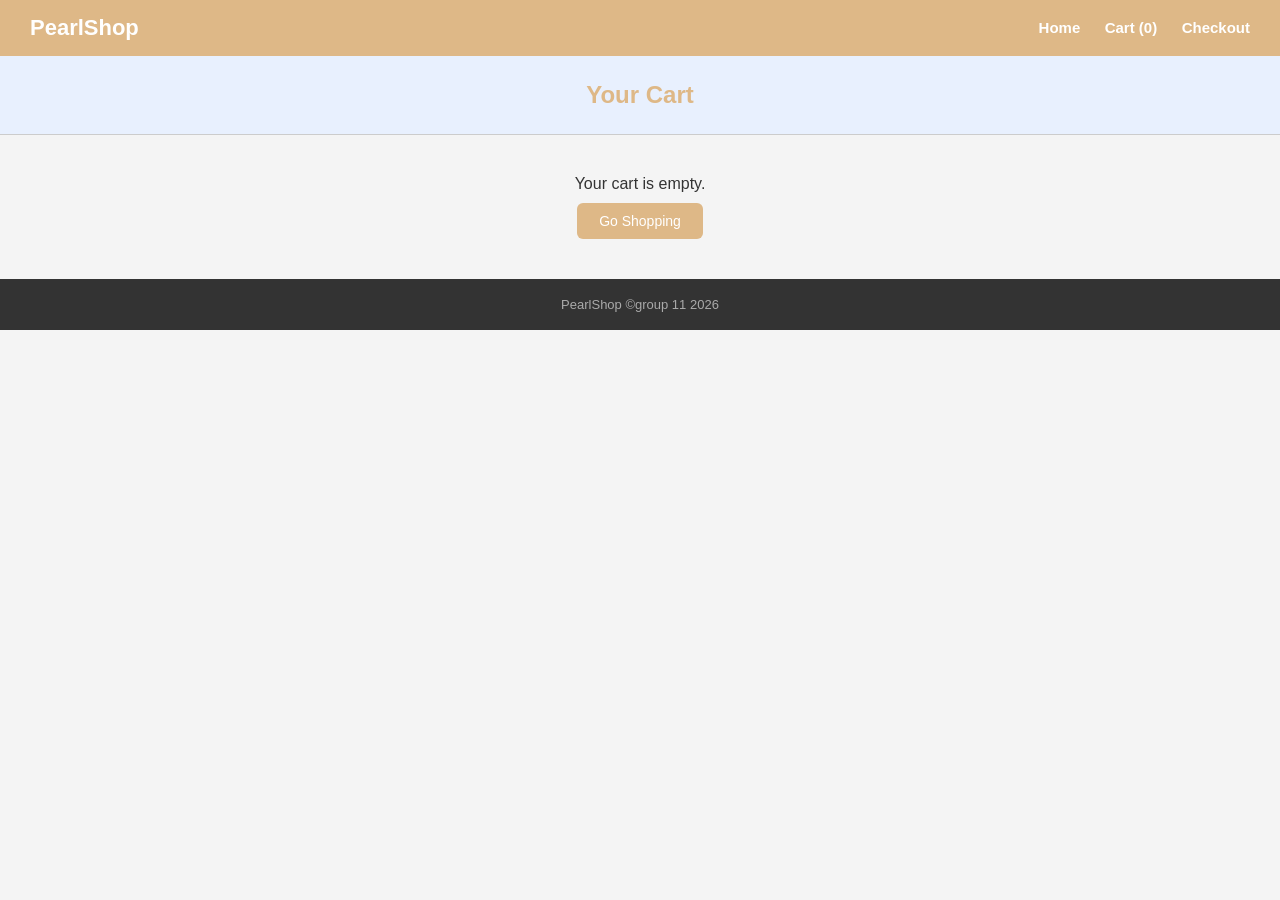
<file: cart.html>
<!DOCTYPE html>
<html lang="en">
<head>
  <meta charset="UTF-8" />
  <meta name="viewport" content="width=device-width, initial-scale=1.0"/>
  <title>PearlShop - Cart</title>
  <link rel="stylesheet" href="css/style.css" />
</head>
<body>
  <nav>
    <h1>PearlShop</h1>
    <div>
      <a href="index.html">Home</a>
      <a href="cart.html">Cart (<span id="cart-count">0</span>)</a>
      <a href="checkout.html">Checkout</a>
    </div>
  </nav>
  <div class="page-title">
    <h2>Your Cart</h2>
  </div>
  <div id="cart-list"></div>

  <div id="empty-message" style="display:none; text-align:center; margin:40px;">
    <p>Your cart is empty.</p>
    <a href="index.html" class="back-btn">Go Shopping</a>
  </div>

  <!-- total button -->
  <div id="cart-summary" style="display:none;">
    <p>Total Items: <strong id="total-items">0</strong></p>
    <p>Total Price: <strong id="total-price">UGX 0</strong></p>
    <a href="checkout.html" class="checkout-btn">Proceed to Checkout</a>
  </div>
  <footer>
    <p>PearlShop &copy;group 11 2026</p>
  </footer>
  <script src="js/script.js"></script>

</body>
</html>
</file>
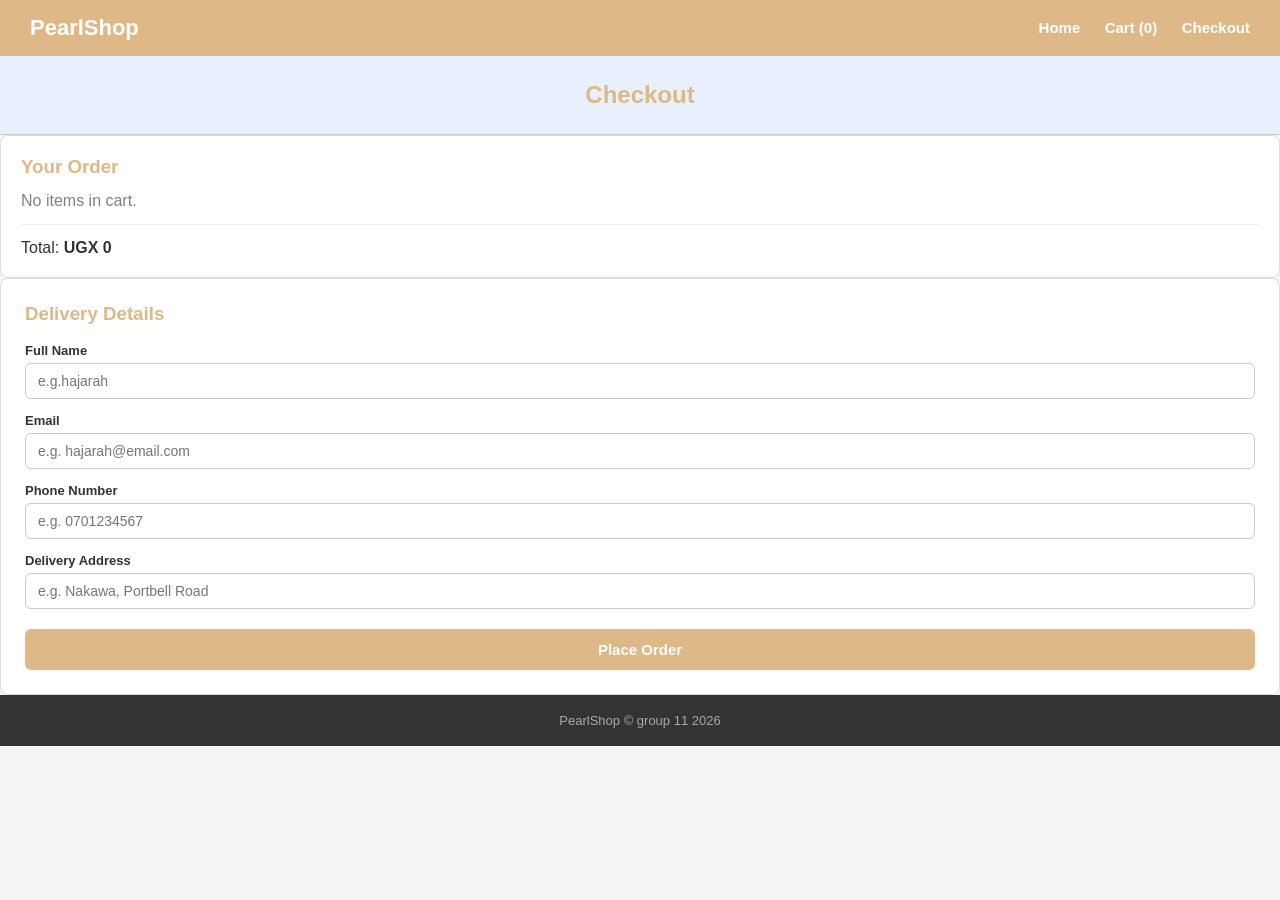
<file: checkout.html>
<!DOCTYPE html>
<html lang="en">
<head>
  <meta charset="UTF-8" />
  <meta name="viewport" content="width=device-width, initial-scale=1.0"/>
  <title>PearlShop - Checkout</title>
  <link rel="stylesheet" href="css/style.css" />
</head>
<body>
  <nav>
    <h1>PearlShop</h1>
    <div>
      <a href="index.html">Home</a>
      <a href="cart.html">Cart (<span id="cart-count">0</span>)</a>
      <a href="checkout.html">Checkout</a>
    </div>
  </nav>
  <div class="page-title">
    <h2>Checkout</h2>
  </div>
    <div class="order-box">
      <h3>Your Order</h3>
      <div id="order-list"></div>
      <hr />
      <p>Total: <strong id="order-total">UGX 0</strong></p>
    </div>
    <div class="form-box">
      <h3>Delivery Details</h3>
      <p id="error-msg" style="display:none; color:red;"></p>
      <p id="success-msg" style="display:none; color:green;"></p>

      <label>Full Name</label>
      <input type="text" id="name" placeholder="e.g.hajarah" />

      <label>Email</label>
      <input type="email" id="email" placeholder="e.g. hajarah@email.com" />

      <label>Phone Number</label>
      <input type="tel" id="phone" placeholder="e.g. 0701234567" />

      <label>Delivery Address</label>
      <input type="text" id="address" placeholder="e.g. Nakawa, Portbell Road" />

      <button id="place-order-btn">Place Order</button>
    </div>

  </div>

  <footer>
 <p>PearlShop &copy;  group 11 2026</p>
  </footer>
  <script src="js/script.js"></script>

</body>
</html>
</file>
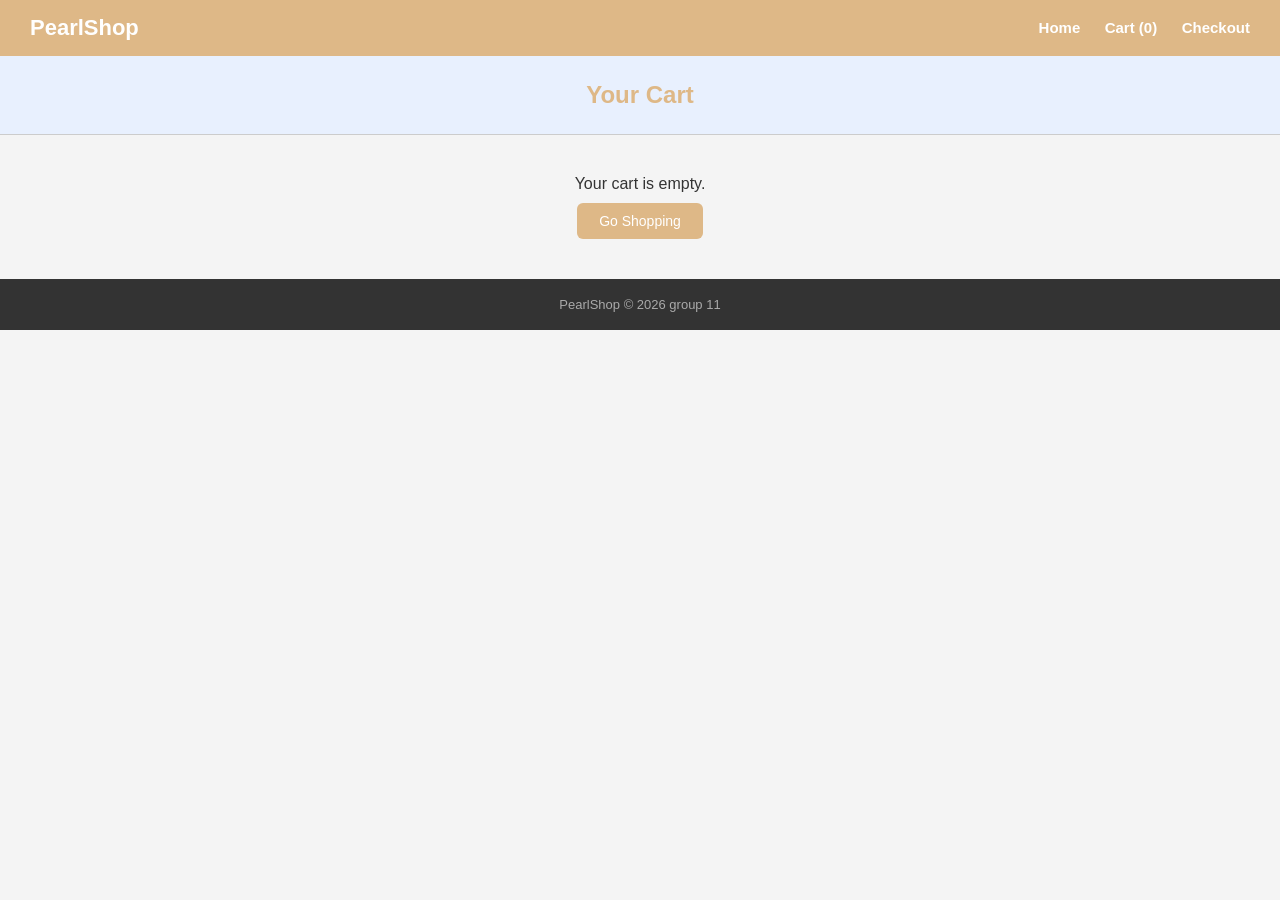
<file: js-assignment-Group 11/cart.html>
<!DOCTYPE html>
<html lang="en">
<head>
  <meta charset="UTF-8" />
  <meta name="viewport" content="width=device-width, initial-scale=1.0"/>
  <title>PearlShop - Cart</title>
  <link rel="stylesheet" href="css/style.css" />
</head>
<body>
  <nav>
    <h1>PearlShop</h1>
    <div>
      <a href="index.html">Home</a>
      <a href="cart.html">Cart (<span id="cart-count">0</span>)</a>
      <a href="checkout.html">Checkout</a>
    </div>
  </nav>
  <div class="page-title">
    <h2>Your Cart</h2>
  </div>
  <div id="cart-list"></div>

  <div id="empty-message" style="display:none; text-align:center; margin:40px;">
    <p>Your cart is empty.</p>
    <a href="index.html" class="back-btn">Go Shopping</a>
  </div>

  <!-- total button -->
  <div id="cart-summary" style="display:none;">
    <p>Total Items: <strong id="total-items">0</strong></p>
    <p>Total Price: <strong id="total-price">UGX 0</strong></p>
    <a href="checkout.html" class="checkout-btn">Proceed to Checkout</a>
  </div>
  <footer>
    <p>PearlShop &copy; 2026 group 11</p>
  </footer>
  <script src="js/script.js"></script>

</body>
</html>
</file>
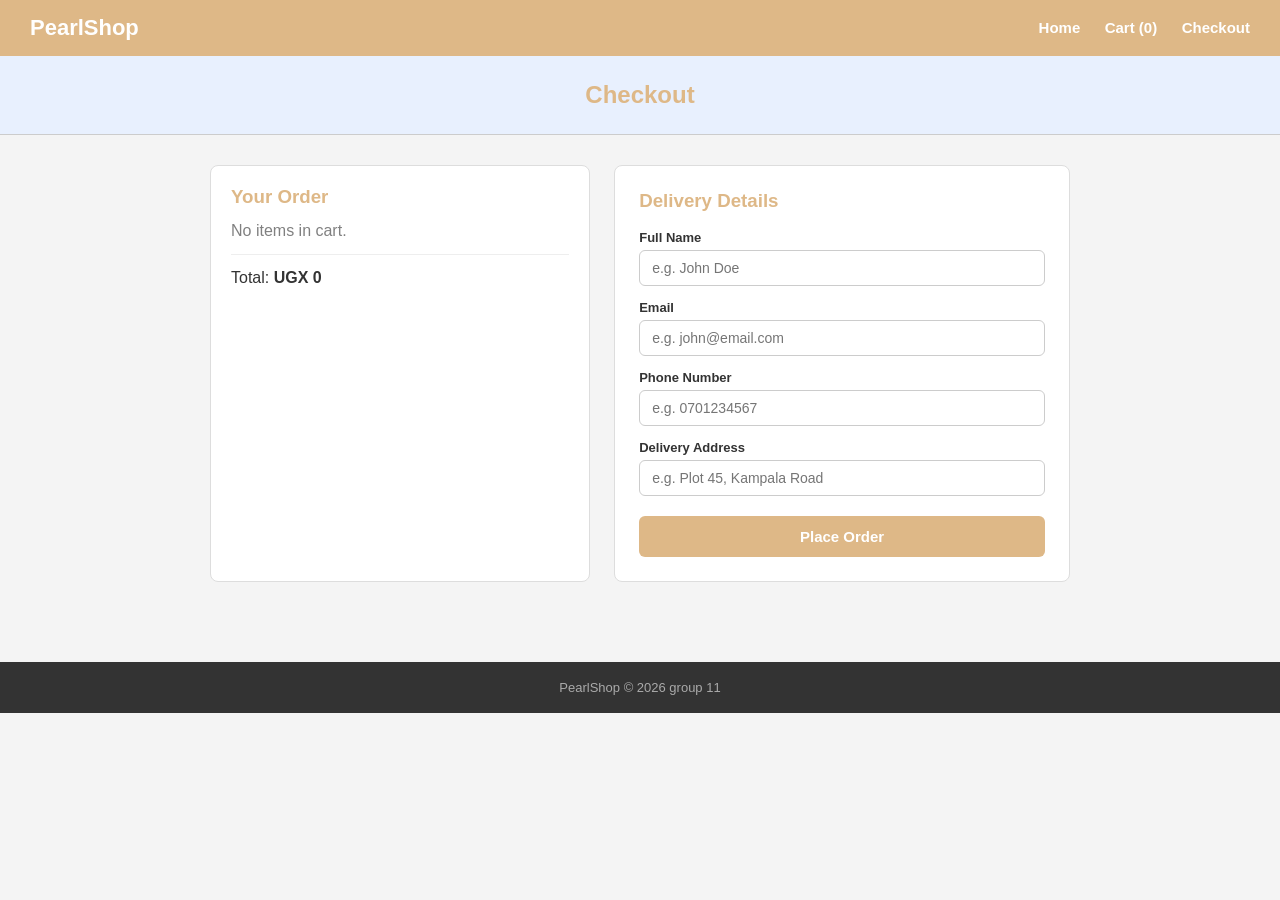
<file: js-assignment-Group 11/checkout.html>
<!DOCTYPE html>
<html lang="en">
<head>
  <meta charset="UTF-8" />
  <meta name="viewport" content="width=device-width, initial-scale=1.0"/>
  <title>PearlShop - Checkout</title>
  <link rel="stylesheet" href="css/style.css" />
</head>
<body>
  <nav>
    <h1>PearlShop</h1>
    <div>
      <a href="index.html">Home</a>
      <a href="cart.html">Cart (<span id="cart-count">0</span>)</a>
      <a href="checkout.html">Checkout</a>
    </div>
  </nav>
  <div class="page-title">
    <h2>Checkout</h2>
  </div>

  <div class="checkout-wrapper">

    <div class="order-box">
      <h3>Your Order</h3>
      <div id="order-list"></div>
      <hr />
      <p>Total: <strong id="order-total">UGX 0</strong></p>
    </div>
    <div class="form-box">
      <h3>Delivery Details</h3>
      <p id="error-msg" style="display:none; color:red;"></p>
      <p id="success-msg" style="display:none; color:green;"></p>

      <label>Full Name</label>
      <input type="text" id="name" placeholder="e.g. John Doe" />

      <label>Email</label>
      <input type="email" id="email" placeholder="e.g. john@email.com" />

      <label>Phone Number</label>
      <input type="tel" id="phone" placeholder="e.g. 0701234567" />

      <label>Delivery Address</label>
      <input type="text" id="address" placeholder="e.g. Plot 45, Kampala Road" />

      <button id="place-order-btn">Place Order</button>
    </div>

  </div>

  <footer>
 <p>PearlShop &copy; 2026 group 11</p>
  </footer>
  <script src="js/script.js"></script>

</body>
</html>
</file>
<file: css/style.css>
* {
  margin: 0;
  padding: 0;
  box-sizing: border-box;
}
body {
  font-family: Arial, sans-serif;
  background-color: #f4f4f4;
  color: #333333;
}

nav {
  background-color:burlywood;
  color: white;
  padding: 15px 30px;
  display: flex;
  justify-content: space-between;
  align-items: center;
}

nav h1 {
  font-size: 22px;
}

nav a {
  color: white;
  text-decoration: none;
  margin-left: 20px;
  font-size: 15px;
  font-weight: bold;
}

nav a:hover {
  text-decoration: underline;
}
.main{
  background-color: burlywood;
  color: white;
  text-align: center;
  padding: 50px 20px;
}

.main h2 {
  font-size: 30px;
  margin-bottom: 10px;
}

.main p {
  font-size: 16px;
}

/* ----for the search ---- */
.search-area {
  text-align: center;
  margin: 25px auto;
}

.search-area input {
  width: 50%;
  padding: 10px 15px;
  font-size: 15px;
  border: 2px solid #cccccc;
  border-radius: 6px;
  outline: none;
}

.search-area input:focus {
  border-color:burlywood;
}

/*for the filter */
.filter-area {
  text-align: center;
  margin-bottom: 20px;
}

.filter-btn {
  padding: 8px 18px;
  margin: 4px;
  border: 2px solid burlywood;
  background-color: white;
  color:burlywood;
  border-radius: 20px;
  font-size: 14px;
  cursor: pointer;
}

.filter-btn:hover {
  background-color:burlywood;
  color: white;
}

/* This class is added in JavaScript to show the selected filter */
.filter-btn.active {
  background-color: burlywood;
  color: white;
}
/* product-grid*/
#product-grid {
  display: flex;
  flex-wrap: wrap;
  justify-content: center;
  gap: 20px;
  padding: 10px 20px 40px;
  max-width: 1100px;
  margin: 0 auto;
}
/*product cards*/
/*JavaScript creates divs with this class*/
.product-card {
  background-color: white;
  border: 1px solid #dddddd;
  border-radius: 10px;
  width: 220px;
  padding: 15px;
  text-align: center;
  box-shadow: 0 2px 8px rgba(0, 0, 0, 0.08);
}

.product-card:hover {
  box-shadow: 0 4px 14px rgba(0, 0, 0, 0.15);
}
/* Category label */
.product-cat {
  background-color: #e8f0fe;
  color: burlywood;
  font-size: 11px;
  font-weight: bold;
  padding: 2px 10px;
  border-radius: 20px;
  display: inline-block;
  margin-bottom: 6px;
}

/* Product name */
.product-card h3 {
  font-size: 15px;
  margin: 6px 0;
}

/* Price text */
.product-price {
  color: #e65c00;
  font-size: 16px;
  font-weight: bold;
  margin-bottom: 12px;
}

/* Add to Cart button on each card */
.add-btn {
  background-color: burlywood;
  color: white;
  border: none;
  padding: 9px 18px;
  border-radius: 6px;
  font-size: 14px;
  cursor: pointer;
  width: 100%;
}

.add-btn:hover {
  background-color:burlywood;
}

/* page titles */
.page-title {
  background-color: #e8f0fe;
  padding: 25px 30px;
  border-bottom: 1px solid #cccccc;
}

.page-title h2 {
  font-size: 24px;
  color: burlywood;
  text-align: center;
}

/* the cart */
#cart-list {
  max-width: 750px;
  margin: 30px auto;
  padding: 0 20px;
}

/* carts where created divs with this class for each item in javscript */
.cart-item {
  background-color: white;
  border: 1px solid #dddddd;
  border-radius: 8px;
  padding: 15px 20px;
  margin-bottom: 14px;
  display: flex;
  align-items: center;
  justify-content: space-between;
  flex-wrap: wrap;
  gap: 10px;
}

.cart-item-left {
  display: flex;
  align-items: center;
  gap: 14px;
}

.cart-item-emoji {
  font-size: 36px;
}

.cart-item-name {
  font-weight: bold;
  font-size: 15px;
}

.cart-item-price {
  font-size: 13px;
  color: #777777;
  margin-top: 3px;
}

/* Quantity +/- buttons */
.qty-controls {
  display: flex;
  align-items: center;
  gap: 8px;
}

.qty-btn {
  width: 30px;
  height: 30px;
  border: 2px solid #cccccc;
  background-color: white;
  border-radius: 6px;
  font-size: 16px;
  cursor: pointer;
  font-weight: bold;
}

.qty-btn:hover {
  background-color: #e8f0fe;
  border-color: burlywood;
}

.qty-number {
  font-size: 16px;
  font-weight: bold;
  min-width: 20px;
  text-align: center;
}

/* Remove item button */
.remove-btn {
  background-color: #fde8e8;
  color: #cc0000;
  border: none;
  padding: 7px 14px;
  border-radius: 6px;
  font-size: 13px;
  cursor: pointer;
  font-weight: bold;
}

.remove-btn:hover {
  background-color: #f5b8b8;
}

/*for the cart summary */
#cart-summary {
  max-width: 750px;
  margin: 10px auto 40px;
  padding: 20px;
  background-color: white;
  border: 1px solid #dddddd;
  border-radius: 8px;
  text-align: right;
}

#cart-summary p {
  font-size: 15px;
  margin-bottom: 8px;
}

.checkout-btn {
  display: inline-block;
  margin-top: 10px;
  background-color: #e65c00;
  color: white;
  padding: 12px 28px;
  border-radius: 6px;
  text-decoration: none;
  font-weight: bold;
  font-size: 15px;
}

.checkout-btn:hover {
  background-color: #cc4f00;
}

.back-btn {
  display: inline-block;
  margin-top: 10px;
  background-color: burlywood;
  color: white;
  padding: 10px 22px;
  border-radius: 6px;
  text-decoration: none;
  font-size: 14px;
}

/* the check out page */
.checkout-wrapper {
  display: flex;
  flex-wrap: wrap;
  gap: 24px;
  max-width: 900px;
  margin: 30px auto;
  padding: 0 20px 50px;
}
.order-box {
  flex: 1;
  min-width: 250px;
  background-color: white;
  border: 1px solid #dddddd;
  border-radius: 8px;
  padding: 20px;
}

.order-box h3 {
  margin-bottom: 14px;
  color:burlywood;
}

.order-box hr {
  margin: 14px 0;
  border: none;
  border-top: 1px solid #eeeeee;
}
.order-item-row {
  display: flex;
  justify-content: space-between;
  font-size: 14px;
  padding: 5px 0;
  border-bottom: 1px dotted #eeeeee;
}
.form-box {
  flex: 1.2;
  min-width: 280px;
  background-color: white;
  border: 1px solid #dddddd;
  border-radius: 8px;
  padding: 24px;
}

.form-box h3 {
  margin-bottom: 18px;
  color: burlywood;
}

.form-box label {
  display: block;
  font-size: 13px;
  font-weight: bold;
  margin-bottom: 5px;
  margin-top: 14px;
}

.form-box input {
  width: 100%;
  padding: 9px 12px;
  border: 1px solid #cccccc;
  border-radius: 6px;
  font-size: 14px;
  outline: none;
}

.form-box input:focus {
  border-color:burlywood;
}
#place-order-btn {
  margin-top: 20px;
  width: 100%;
  padding: 12px;
  background-color: burlywood;
  color: white;
  border: none;
  border-radius: 6px;
  font-size: 15px;
  font-weight: bold;
  cursor: pointer;
}
.product-image img {
  width: 120px;
  height: auto;
  border-radius: 8px;
}
.cart-item-img {
  width: 50px;
  height: auto;
  margin-right: 10px;
}


#place-order-btn:hover {
  background-color: burlywood;
} 

footer {
  background-color: #333333;
  color: #aaaaaa;
  text-align: center;
  padding: 18px;
  font-size: 13px;
  margin-top: auto;
}


@media (max-width: 600px) {
  .search-area input {
    width: 90%;
  }

  .cart-item {
    flex-direction: column;
    align-items: flex-start;
  }

  .checkout-wrapper {
    flex-direction: column;
  }

  nav {
    flex-direction: column;
    gap: 10px;
  }
}
</file>
<file: js-assignment-Group 11/css/style.css>
* {
  margin: 0;
  padding: 0;
  box-sizing: border-box;
}
body {
  font-family: Arial, sans-serif;
  background-color: #f4f4f4;
  color: #333333;
}

nav {
  background-color:burlywood;
  color: white;
  padding: 15px 30px;
  display: flex;
  justify-content: space-between;
  align-items: center;
}

nav h1 {
  font-size: 22px;
}

nav a {
  color: white;
  text-decoration: none;
  margin-left: 20px;
  font-size: 15px;
  font-weight: bold;
}

nav a:hover {
  text-decoration: underline;
}
.main{
  background-color: burlywood;
  color: white;
  text-align: center;
  padding: 50px 20px;
}

.main h2 {
  font-size: 30px;
  margin-bottom: 10px;
}

.main p {
  font-size: 16px;
}

/* ----for the search ---- */
.search-area {
  text-align: center;
  margin: 25px auto;
}

.search-area input {
  width: 50%;
  padding: 10px 15px;
  font-size: 15px;
  border: 2px solid #cccccc;
  border-radius: 6px;
  outline: none;
}

.search-area input:focus {
  border-color:burlywood;
}

/*for the filter */
.filter-area {
  text-align: center;
  margin-bottom: 20px;
}

.filter-btn {
  padding: 8px 18px;
  margin: 4px;
  border: 2px solid burlywood;
  background-color: white;
  color:burlywood;
  border-radius: 20px;
  font-size: 14px;
  cursor: pointer;
}

.filter-btn:hover {
  background-color:burlywood;
  color: white;
}

/* This class is added in JavaScript to show the selected filter */
.filter-btn.active {
  background-color: burlywood;
  color: white;
}
/* product-grid*/
#product-grid {
  display: flex;
  flex-wrap: wrap;
  justify-content: center;
  gap: 20px;
  padding: 10px 20px 40px;
  max-width: 1100px;
  margin: 0 auto;
}
/*product cards*/
/*JavaScript creates divs with this class*/
.product-card {
  background-color: white;
  border: 1px solid #dddddd;
  border-radius: 10px;
  width: 220px;
  padding: 15px;
  text-align: center;
  box-shadow: 0 2px 8px rgba(0, 0, 0, 0.08);
}

.product-card:hover {
  box-shadow: 0 4px 14px rgba(0, 0, 0, 0.15);
}
/* Category label */
.product-cat {
  background-color: #e8f0fe;
  color: burlywood;
  font-size: 11px;
  font-weight: bold;
  padding: 2px 10px;
  border-radius: 20px;
  display: inline-block;
  margin-bottom: 6px;
}

/* Product name */
.product-card h3 {
  font-size: 15px;
  margin: 6px 0;
}

/* Price text */
.product-price {
  color: #e65c00;
  font-size: 16px;
  font-weight: bold;
  margin-bottom: 12px;
}

/* Add to Cart button on each card */
.add-btn {
  background-color: burlywood;
  color: white;
  border: none;
  padding: 9px 18px;
  border-radius: 6px;
  font-size: 14px;
  cursor: pointer;
  width: 100%;
}

.add-btn:hover {
  background-color:burlywood;
}

/* page titles */
.page-title {
  background-color: #e8f0fe;
  padding: 25px 30px;
  border-bottom: 1px solid #cccccc;
}

.page-title h2 {
  font-size: 24px;
  color: burlywood;
  text-align: center;
}

/* the cart */
#cart-list {
  max-width: 750px;
  margin: 30px auto;
  padding: 0 20px;
}

/* carts where created divs with this class for each item in javscript */
.cart-item {
  background-color: white;
  border: 1px solid #dddddd;
  border-radius: 8px;
  padding: 15px 20px;
  margin-bottom: 14px;
  display: flex;
  align-items: center;
  justify-content: space-between;
  flex-wrap: wrap;
  gap: 10px;
}

.cart-item-left {
  display: flex;
  align-items: center;
  gap: 14px;
}

.cart-item-emoji {
  font-size: 36px;
}

.cart-item-name {
  font-weight: bold;
  font-size: 15px;
}

.cart-item-price {
  font-size: 13px;
  color: #777777;
  margin-top: 3px;
}

/* Quantity +/- buttons */
.qty-controls {
  display: flex;
  align-items: center;
  gap: 8px;
}

.qty-btn {
  width: 30px;
  height: 30px;
  border: 2px solid #cccccc;
  background-color: white;
  border-radius: 6px;
  font-size: 16px;
  cursor: pointer;
  font-weight: bold;
}

.qty-btn:hover {
  background-color: #e8f0fe;
  border-color: burlywood;
}

.qty-number {
  font-size: 16px;
  font-weight: bold;
  min-width: 20px;
  text-align: center;
}

/* Remove item button */
.remove-btn {
  background-color: #fde8e8;
  color: #cc0000;
  border: none;
  padding: 7px 14px;
  border-radius: 6px;
  font-size: 13px;
  cursor: pointer;
  font-weight: bold;
}

.remove-btn:hover {
  background-color: #f5b8b8;
}

/*for the cart summary */
#cart-summary {
  max-width: 750px;
  margin: 10px auto 40px;
  padding: 20px;
  background-color: white;
  border: 1px solid #dddddd;
  border-radius: 8px;
  text-align: right;
}

#cart-summary p {
  font-size: 15px;
  margin-bottom: 8px;
}

.checkout-btn {
  display: inline-block;
  margin-top: 10px;
  background-color: #e65c00;
  color: white;
  padding: 12px 28px;
  border-radius: 6px;
  text-decoration: none;
  font-weight: bold;
  font-size: 15px;
}

.checkout-btn:hover {
  background-color: #cc4f00;
}

.back-btn {
  display: inline-block;
  margin-top: 10px;
  background-color: burlywood;
  color: white;
  padding: 10px 22px;
  border-radius: 6px;
  text-decoration: none;
  font-size: 14px;
}

/* the check out page */
.checkout-wrapper {
  display: flex;
  flex-wrap: wrap;
  gap: 24px;
  max-width: 900px;
  margin: 30px auto;
  padding: 0 20px 50px;
}
.order-box {
  flex: 1;
  min-width: 250px;
  background-color: white;
  border: 1px solid #dddddd;
  border-radius: 8px;
  padding: 20px;
}

.order-box h3 {
  margin-bottom: 14px;
  color:burlywood;
}

.order-box hr {
  margin: 14px 0;
  border: none;
  border-top: 1px solid #eeeeee;
}
.order-item-row {
  display: flex;
  justify-content: space-between;
  font-size: 14px;
  padding: 5px 0;
  border-bottom: 1px dotted #eeeeee;
}
.form-box {
  flex: 1.2;
  min-width: 280px;
  background-color: white;
  border: 1px solid #dddddd;
  border-radius: 8px;
  padding: 24px;
}

.form-box h3 {
  margin-bottom: 18px;
  color: burlywood;
}

.form-box label {
  display: block;
  font-size: 13px;
  font-weight: bold;
  margin-bottom: 5px;
  margin-top: 14px;
}

.form-box input {
  width: 100%;
  padding: 9px 12px;
  border: 1px solid #cccccc;
  border-radius: 6px;
  font-size: 14px;
  outline: none;
}

.form-box input:focus {
  border-color:burlywood;
}
#place-order-btn {
  margin-top: 20px;
  width: 100%;
  padding: 12px;
  background-color: burlywood;
  color: white;
  border: none;
  border-radius: 6px;
  font-size: 15px;
  font-weight: bold;
  cursor: pointer;
}
.product-image img {
  width: 120px;
  height: auto;
  border-radius: 8px;
}
.cart-item-img {
  width: 50px;
  height: auto;
  margin-right: 10px;
}


#place-order-btn:hover {
  background-color: burlywood;
} 

footer {
  background-color: #333333;
  color: #aaaaaa;
  text-align: center;
  padding: 18px;
  font-size: 13px;
  margin-top: auto;
}


@media (max-width: 600px) {
  .search-area input {
    width: 90%;
  }

  .cart-item {
    flex-direction: column;
    align-items: flex-start;
  }

  .checkout-wrapper {
    flex-direction: column;
  }

  nav {
    flex-direction: column;
    gap: 10px;
  }
}
</file>
